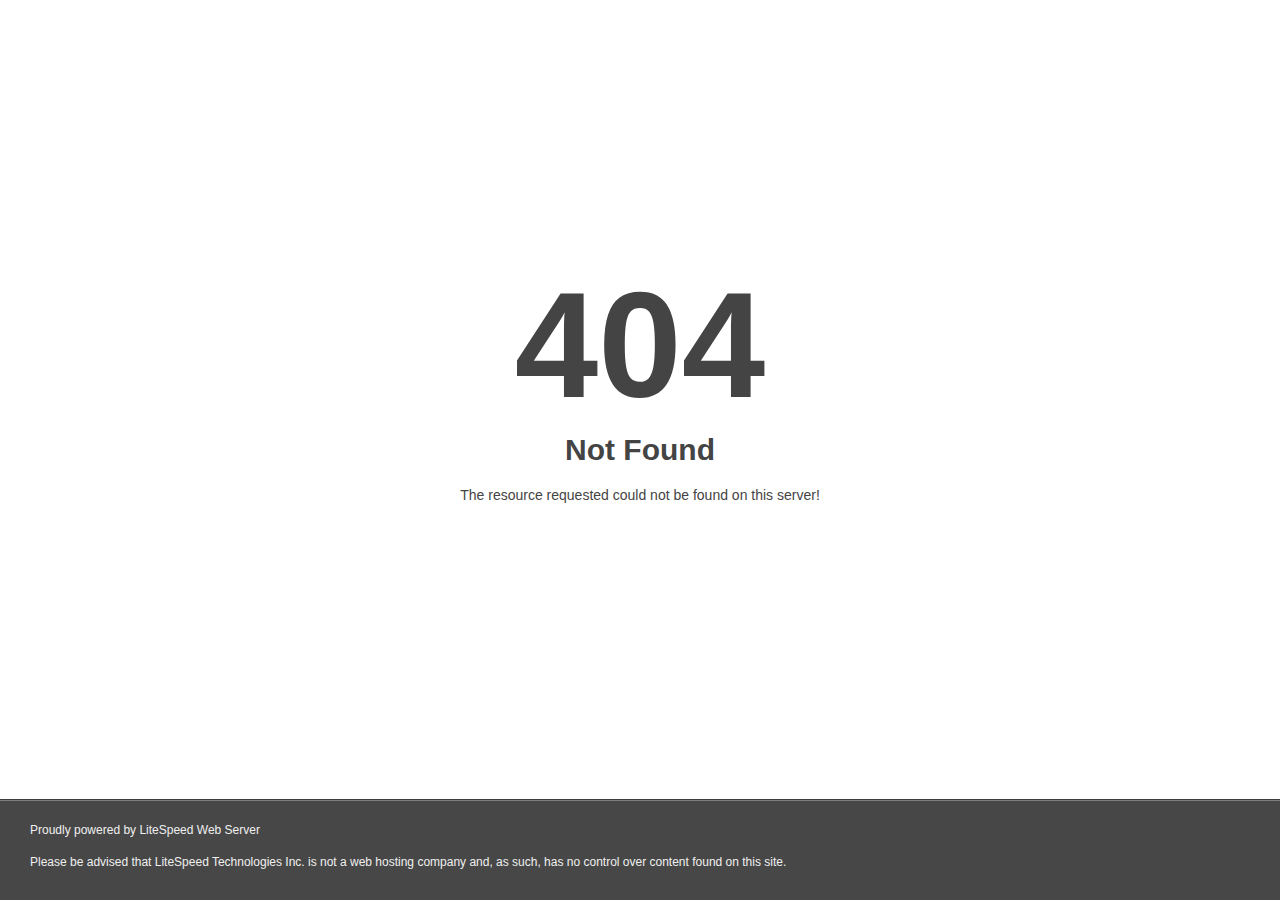
<file: cv.html>
<!DOCTYPE html>
<html style="height:100%">
<head>
<meta name="viewport" content="width=device-width, initial-scale=1, shrink-to-fit=no" />
<title> 404 Not Found
</title><style>@media (prefers-color-scheme:dark){body{background-color:#000!important}}</style></head>
<body style="color: #444; margin:0;font: normal 14px/20px Arial, Helvetica, sans-serif; height:100%; background-color: #fff;">
<div style="height:auto; min-height:100%; ">     <div style="text-align: center; width:800px; margin-left: -400px; position:absolute; top: 30%; left:50%;">
        <h1 style="margin:0; font-size:150px; line-height:150px; font-weight:bold;">404</h1>
<h2 style="margin-top:20px;font-size: 30px;">Not Found
</h2>
<p>The resource requested could not be found on this server!</p>
</div></div><div style="color:#f0f0f0; font-size:12px;margin:auto;padding:0px 30px 0px 30px;position:relative;clear:both;height:100px;margin-top:-101px;background-color:#474747;border-top: 1px solid rgba(0,0,0,0.15);box-shadow: 0 1px 0 rgba(255, 255, 255, 0.3) inset;">
<br>Proudly powered by LiteSpeed Web Server<p>Please be advised that LiteSpeed Technologies Inc. is not a web hosting company and, as such, has no control over content found on this site.</p></div></body></html>
</file>
